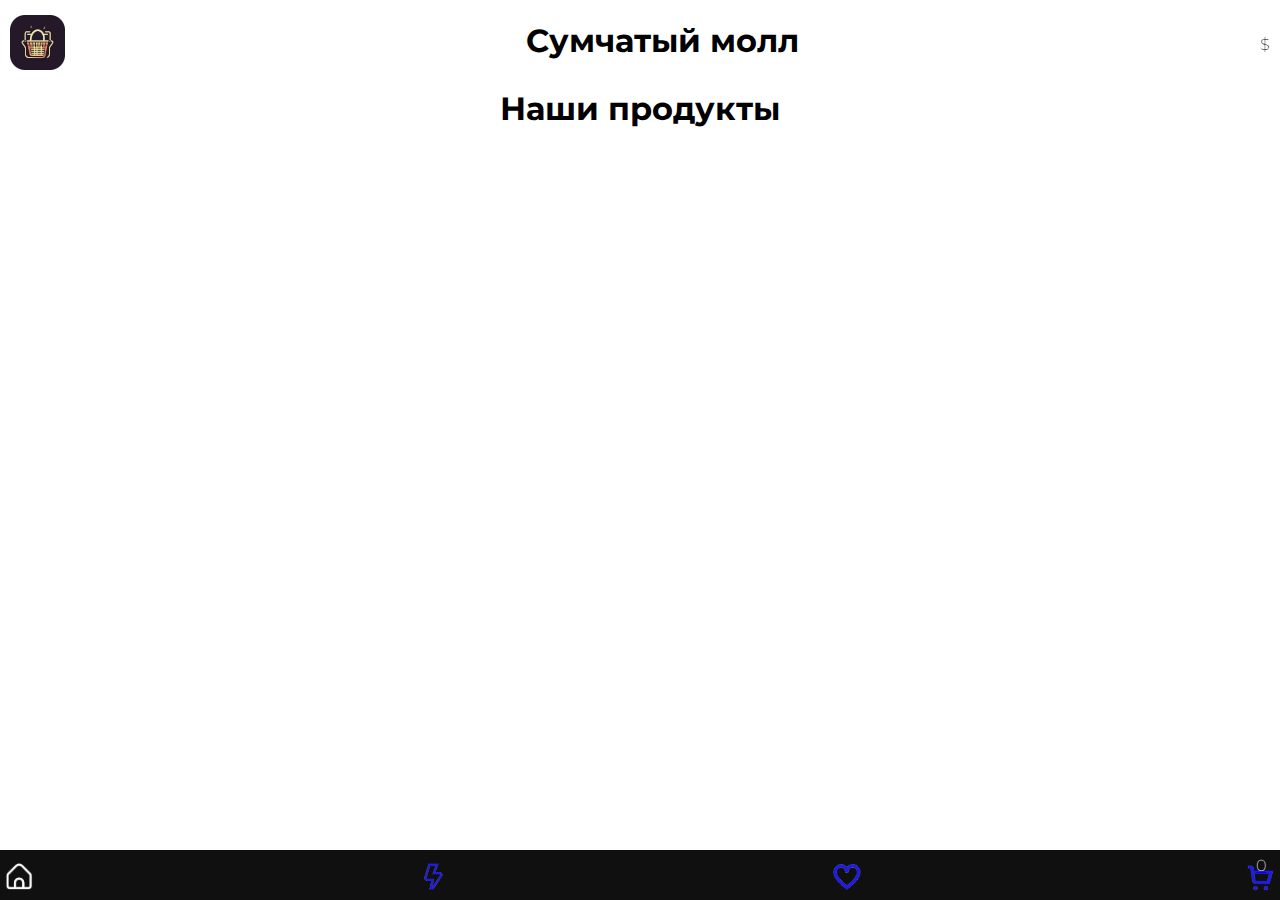
<file: index.html>
<!DOCTYPE html>
<html>
<head>
   <meta charset="UTF-8">
   <meta http-equiv="X-UA-Compatible" content="IE=edge">
   <meta name="viewport" content="width=device-width, initial-scale=1.0, user-scalable=no, maximum-scale=1.0, minimum-scale=1.0">
   <title>Telegram WebApps Shop</title>
   <link rel="stylesheet" href="shop.css">
  
</head>

<body>
    <header class="header">
            <div class="container">
                <div class="logo">
                    <img id ="logo" src="./pictures/cart.png" alt="логотип">
                </div>
                <h1>Сумчатый молл</h1>
                <!-- <nav class="nav-menu">
                    <ul class="menu-list">
                        <li class="menu-item">
                            <a data-link="why">Почему у нас</a>
                        </li>
                        <li class="menu-item">
                            <a data-link="prods">Меню бургеров</a>
                        </li>
                        <li class="menu-item">
                            <a data-link="order">Оформление заказа</a>
                        </li> -->
                    </ul>
                </nav>
                <div class="currency" id="Change" title="Change Currency">$
                </div>
            </div>
        </header>
    <div class="container">

        <!-- f block------------------------------------------------------------- -->
        <div class="f-block" id ="f-block">  
             <div class="prod-item">
                <div class="prod-item-img">
                    <img src="./pictures/7.png" alt="Котлета из говядины криспи, булочка, томат, сыр Чеддер, грудинка, лук красный, салат айсбер,
                    майонез, кетчуп, сырный соус" class="b-images" id="van">
                </div>
                <div class="f-block-text">
                     <div class="prod-item-title">Бургер чеддер & беконoм</div>
                <span>Предложение от наших партнеров!!</span>
            </div>
               
                <div class="prod-item-extra">
                 
                </div>
            </div>
            <div class="prod-item">
                <div class="prod-item-img">
                    <img src="./pictures/8.png" alt="Булочка бриошь с кунжутом, куриная котлета, сыр чеддер, томат, огурец маринованный, лук
                    маринованный, салат Ромен, бекон, соус BBQ" class="b-images" id="van">
                </div>
                <div class="f-block-text">
                    <div class="prod-item-title">BBQ с беконом и курицей</div>
               <span>Предложение от наших партнеров!!</span>
           </div>
                <div class="prod-item-extra">
                  
                    </div>
                </div>
                <div class="prod-item">
                    <div class="prod-item-img">
                        <img src="./pictures/9.png" alt="Две говяжьи котлеты, сыр чеддер, салат романо, маринованные огурцы, свежий томат, бекон, красный
                        лук,соус бургер, горчица" class="b-images" id="van">
                    </div>
                    <div class="f-block-text">
                        <div class="prod-item-title">Дабл биф бургер</div>
                   <span>Предложение от наших партнеров!!</span>
               </div>
                    <div class="prod-item-extra">
                      
                        </div>
                    </div>
            </div>
            <!-- <div class="prod-item">
                <div class="prod-item-img">
                    <img src="./pictures/vangogshops.jpg" alt="Cумка шоппер с рисунком собак в стиле Винсента Ван Гога" class="b-images" id="van">
                </div>
                <div class="prod-item-title">Сумка собаки Ван Гога</div>
                <p>Cумка шоппер с рисунком собак в стиле Винсента Ван Гога.</p>
                
            </div> -->
            </div>
     <!-- products ----------------------------------- -->
     <h1>Наши продукты</h1>
        <div class="prod-items" id="prod">
        
            <div class="prod-item">
                <div class="prod-item-box">
                    <div class="prod-item-img">
                        <img src="./pictures/vangogshops.jpg" alt="Cумка шоппер с рисунком собак в стиле Винсента Ван Гога" class="b-images" id="van">
                    </div>
                    <img class="prod-item-wish" id ="prod-item-wish" src="./pictures/wish.png" alt="логотип">   
                </div>
               
                <div class="prod-item-title">Сумка собаки Ван Гога</div>
                <!--p>Cумка шоппер с рисунком собак в стиле Винсента Ван Гога.</!--p-->
                <div class="prod-item-extra">
                    <div class="prod-item-info">
                        <div class="prod-item-price">8 $</div>
                        <!--div class="prod-item-weight">360 гр</div-->
                    </div>
                    <div class="prod-item-action">
                        <button class="button pro-button" data="id1-8$">
                            <span>-</span>
                            <span> <img id ="logo"src="./pictures/shopping-card.png" alt="логотип"></span>
                            <span>+</span>
                            <!--span>
                                <svg width="24" height="25" viewBox="0 0 24 25" fill="none"
                                    xmlns="http://www.w3.org/2000/svg">
                                    <path
                                        d="M17 18.5C17.5304 18.5 18.0391 18.7107 18.4142 19.0858C18.7893 19.4609 19 19.9696 19 20.5C19 21.0304 18.7893 21.5391 18.4142 21.9142C18.0391 22.2893 17.5304 22.5 17 22.5C16.4696 22.5 15.9609 22.2893 15.5858 21.9142C15.2107 21.5391 15 21.0304 15 20.5C15 19.39 15.89 18.5 17 18.5ZM1 2.5H4.27L5.21 4.5H20C20.2652 4.5 20.5196 4.60536 20.7071 4.79289C20.8946 4.98043 21 5.23478 21 5.5C21 5.67 20.95 5.84 20.88 6L17.3 12.47C16.96 13.08 16.3 13.5 15.55 13.5H8.1L7.2 15.13L7.17 15.25C7.17 15.3163 7.19634 15.3799 7.24322 15.4268C7.29011 15.4737 7.3537 15.5 7.42 15.5H19V17.5H7C6.46957 17.5 5.96086 17.2893 5.58579 16.9142C5.21071 16.5391 5 16.0304 5 15.5C5 15.15 5.09 14.82 5.24 14.54L6.6 12.09L3 4.5H1V2.5ZM7 18.5C7.53043 18.5 8.03914 18.7107 8.41421 19.0858C8.78929 19.4609 9 19.9696 9 20.5C9 21.0304 8.78929 21.5391 8.41421 21.9142C8.03914 22.2893 7.53043 22.5 7 22.5C6.46957 22.5 5.96086 22.2893 5.58579 21.9142C5.21071 21.5391 5 21.0304 5 20.5C5 19.39 5.89 18.5 7 18.5ZM16 11.5L18.78 6.5H6.14L8.5 11.5H16Z"
                                        fill="#191411" />
                                </svg></span-->
                        </button>
                    </div>
                </div>
            </div>
            <div class="prod-item">
                <div class="prod-item-box">
                    <div class="prod-item-img">
                        <img src="./pictures/pikassodogs2.jpg" alt="Cумка шоппер с рисунком трех собак в стиле Пабло Пикассо" class="b-images">
                    </div>
                    <img class="prod-item-wish" id ="prod-item-wish" src="./pictures/wish.png" alt="логотип">   
                </div>
               
                <div class="prod-item-title">Cумка cобаки Пикассо</div>
                <!--p>Cумка шоппер с рисунком трех собак в стиле Пабло Пикассо</!--p-->
                <div class="prod-item-extra">
                    <div class="prod-item-info">
                        <div class="prod-item-price">8 $</div>
                        <!--div class="prod-item-weight">360 гр</div-->
                    </div>
                    <div class="prod-item-action">
                        <button class="button pro-button" data="id2-8$">
                            <span>-</span>
                            <span> <img id ="logo"src="./pictures/shopping-card.png" alt="логотип"></span>
                            <span>+</span>
                            <!--span>
                                <svg width="24" height="25" viewBox="0 0 24 25" fill="none"
                                    xmlns="http://www.w3.org/2000/svg">
                                    <path
                                        d="M17 18.5C17.5304 18.5 18.0391 18.7107 18.4142 19.0858C18.7893 19.4609 19 19.9696 19 20.5C19 21.0304 18.7893 21.5391 18.4142 21.9142C18.0391 22.2893 17.5304 22.5 17 22.5C16.4696 22.5 15.9609 22.2893 15.5858 21.9142C15.2107 21.5391 15 21.0304 15 20.5C15 19.39 15.89 18.5 17 18.5ZM1 2.5H4.27L5.21 4.5H20C20.2652 4.5 20.5196 4.60536 20.7071 4.79289C20.8946 4.98043 21 5.23478 21 5.5C21 5.67 20.95 5.84 20.88 6L17.3 12.47C16.96 13.08 16.3 13.5 15.55 13.5H8.1L7.2 15.13L7.17 15.25C7.17 15.3163 7.19634 15.3799 7.24322 15.4268C7.29011 15.4737 7.3537 15.5 7.42 15.5H19V17.5H7C6.46957 17.5 5.96086 17.2893 5.58579 16.9142C5.21071 16.5391 5 16.0304 5 15.5C5 15.15 5.09 14.82 5.24 14.54L6.6 12.09L3 4.5H1V2.5ZM7 18.5C7.53043 18.5 8.03914 18.7107 8.41421 19.0858C8.78929 19.4609 9 19.9696 9 20.5C9 21.0304 8.78929 21.5391 8.41421 21.9142C8.03914 22.2893 7.53043 22.5 7 22.5C6.46957 22.5 5.96086 22.2893 5.58579 21.9142C5.21071 21.5391 5 21.0304 5 20.5C5 19.39 5.89 18.5 7 18.5ZM16 11.5L18.78 6.5H6.14L8.5 11.5H16Z"
                                        fill="#191411" />
                                </svg></span-->
                        </button>
                    </div>
                </div>
            </div>
            <div class="prod-item">
                <div class="prod-item-box">
                    <div class="prod-item-img">
                        <img src="./pictures/dalidogshops.jpg" alt="Cумка шоппер с тремя собаками в стиле Сальвадора Дали" class="b-images">
                    </div>
                    <img class="prod-item-wish" id ="prod-item-wish" src="./pictures/wish.png" alt="логотип">   
                </div>
              
                <div class="prod-item-title">Три собаки от Дали</div>
                <!--p>Cумка шоппер с тремя собаками в стиле Сальвадора Дали</!--p-->
                <div class="prod-item-extra">
                    <div class="prod-item-info">
                        <div class="prod-item-price">8 $</div>
                        <!--div class="prod-item-weight">360 гр</div-->
                    </div>
                    <div class="prod-item-action">
                        <button class="button pro-button" data="id3-8$">
                            <span>-</span>
                            <span> <img id ="logo"src="./pictures/shopping-card.png" alt="логотип"></span>
                            <span>+</span>
                            <!--span>
                                <svg width="24" height="25" viewBox="0 0 24 25" fill="none"
                                    xmlns="http://www.w3.org/2000/svg">
                                    <path
                                        d="M17 18.5C17.5304 18.5 18.0391 18.7107 18.4142 19.0858C18.7893 19.4609 19 19.9696 19 20.5C19 21.0304 18.7893 21.5391 18.4142 21.9142C18.0391 22.2893 17.5304 22.5 17 22.5C16.4696 22.5 15.9609 22.2893 15.5858 21.9142C15.2107 21.5391 15 21.0304 15 20.5C15 19.39 15.89 18.5 17 18.5ZM1 2.5H4.27L5.21 4.5H20C20.2652 4.5 20.5196 4.60536 20.7071 4.79289C20.8946 4.98043 21 5.23478 21 5.5C21 5.67 20.95 5.84 20.88 6L17.3 12.47C16.96 13.08 16.3 13.5 15.55 13.5H8.1L7.2 15.13L7.17 15.25C7.17 15.3163 7.19634 15.3799 7.24322 15.4268C7.29011 15.4737 7.3537 15.5 7.42 15.5H19V17.5H7C6.46957 17.5 5.96086 17.2893 5.58579 16.9142C5.21071 16.5391 5 16.0304 5 15.5C5 15.15 5.09 14.82 5.24 14.54L6.6 12.09L3 4.5H1V2.5ZM7 18.5C7.53043 18.5 8.03914 18.7107 8.41421 19.0858C8.78929 19.4609 9 19.9696 9 20.5C9 21.0304 8.78929 21.5391 8.41421 21.9142C8.03914 22.2893 7.53043 22.5 7 22.5C6.46957 22.5 5.96086 22.2893 5.58579 21.9142C5.21071 21.5391 5 21.0304 5 20.5C5 19.39 5.89 18.5 7 18.5ZM16 11.5L18.78 6.5H6.14L8.5 11.5H16Z"
                                        fill="#191411" />
                                </svg></span-->
                        </button>
                    </div>
                </div>
            </div>
            <div class="prod-item">
                <div class="prod-item-box">
                    <div class="prod-item-img">
                        <img src="./pictures/pikassodogs.jpg" alt="Сумка шоппер с тремя собаками в стиле Пикассо." class="b-images">
                    </div>
                    <img class="prod-item-wish" id ="prod-item-wish" src="./pictures/wish.png" alt="логотип">   
                </div>
             
                <div class="prod-item-title">Три собаки от Пикассо</div>
                <!--p>Для вас сумка шоппер с тремя собаками в стиле Пикассо.</!--p-->
                <div class="prod-item-extra">
                    <div class="prod-item-info">
                        <div class="prod-item-price">8 $</div>
                        <!--div class="prod-item-weight">360 гр</div-->
                    </div>
                    <div class="prod-item-action">
                        <button class="button pro-button" data="id4-8$">
                            <span>-</span>
                            <span> <img id ="logo"src="./pictures/shopping-card.png" alt="логотип"></span>
                            <span>+</span>
                            <!--span>
                                <svg width="24" height="25" viewBox="0 0 24 25" fill="none"
                                    xmlns="http://www.w3.org/2000/svg">
                                    <path
                                        d="M17 18.5C17.5304 18.5 18.0391 18.7107 18.4142 19.0858C18.7893 19.4609 19 19.9696 19 20.5C19 21.0304 18.7893 21.5391 18.4142 21.9142C18.0391 22.2893 17.5304 22.5 17 22.5C16.4696 22.5 15.9609 22.2893 15.5858 21.9142C15.2107 21.5391 15 21.0304 15 20.5C15 19.39 15.89 18.5 17 18.5ZM1 2.5H4.27L5.21 4.5H20C20.2652 4.5 20.5196 4.60536 20.7071 4.79289C20.8946 4.98043 21 5.23478 21 5.5C21 5.67 20.95 5.84 20.88 6L17.3 12.47C16.96 13.08 16.3 13.5 15.55 13.5H8.1L7.2 15.13L7.17 15.25C7.17 15.3163 7.19634 15.3799 7.24322 15.4268C7.29011 15.4737 7.3537 15.5 7.42 15.5H19V17.5H7C6.46957 17.5 5.96086 17.2893 5.58579 16.9142C5.21071 16.5391 5 16.0304 5 15.5C5 15.15 5.09 14.82 5.24 14.54L6.6 12.09L3 4.5H1V2.5ZM7 18.5C7.53043 18.5 8.03914 18.7107 8.41421 19.0858C8.78929 19.4609 9 19.9696 9 20.5C9 21.0304 8.78929 21.5391 8.41421 21.9142C8.03914 22.2893 7.53043 22.5 7 22.5C6.46957 22.5 5.96086 22.2893 5.58579 21.9142C5.21071 21.5391 5 21.0304 5 20.5C5 19.39 5.89 18.5 7 18.5ZM16 11.5L18.78 6.5H6.14L8.5 11.5H16Z"
                                        fill="#191411" />
                                </svg></!--span--->
                        </button>
                    </div>
                </div>
            </div> 
         <!--div></!--div-->
            <div class="prod-item">
                <div class="prod-item-box">
                    <div class="prod-item-img">
                        <img src="./pictures/juangriscatsshop.jpg" alt="Сумка шоппер с тремя котами от Гриса" class="b-images">
                    </div>
                    <img class="prod-item-wish" id ="prod-item-wish" src="./pictures/wish.png" alt="логотип">   
                </div>
                
                <div class="prod-item-title">Коты от Хуана Гриса</div>
                <!--p>Для вас сумка шоппер с тремя собаками в стиле Пикассо.</!--p-->
                <div class="prod-item-extra">
                    <div class="prod-item-info">
                        <div class="prod-item-price">1 $</div>
                        <!--div class="prod-item-weight">360 гр</div-->
                    </div>
                    <div class="prod-item-action">
                        <button class="button pro-button" data="id5-1$">
                            <span>-</span>
                            <span> <img id ="logo"src="./pictures/shopping-card.png" alt="логотип"></span>
                            <span>+</span>
                            <!--span>
                                <svg width="24" height="25" viewBox="0 0 24 25" fill="none"
                                    xmlns="http://www.w3.org/2000/svg">
                                    <path
                                        d="M17 18.5C17.5304 18.5 18.0391 18.7107 18.4142 19.0858C18.7893 19.4609 19 19.9696 19 20.5C19 21.0304 18.7893 21.5391 18.4142 21.9142C18.0391 22.2893 17.5304 22.5 17 22.5C16.4696 22.5 15.9609 22.2893 15.5858 21.9142C15.2107 21.5391 15 21.0304 15 20.5C15 19.39 15.89 18.5 17 18.5ZM1 2.5H4.27L5.21 4.5H20C20.2652 4.5 20.5196 4.60536 20.7071 4.79289C20.8946 4.98043 21 5.23478 21 5.5C21 5.67 20.95 5.84 20.88 6L17.3 12.47C16.96 13.08 16.3 13.5 15.55 13.5H8.1L7.2 15.13L7.17 15.25C7.17 15.3163 7.19634 15.3799 7.24322 15.4268C7.29011 15.4737 7.3537 15.5 7.42 15.5H19V17.5H7C6.46957 17.5 5.96086 17.2893 5.58579 16.9142C5.21071 16.5391 5 16.0304 5 15.5C5 15.15 5.09 14.82 5.24 14.54L6.6 12.09L3 4.5H1V2.5ZM7 18.5C7.53043 18.5 8.03914 18.7107 8.41421 19.0858C8.78929 19.4609 9 19.9696 9 20.5C9 21.0304 8.78929 21.5391 8.41421 21.9142C8.03914 22.2893 7.53043 22.5 7 22.5C6.46957 22.5 5.96086 22.2893 5.58579 21.9142C5.21071 21.5391 5 21.0304 5 20.5C5 19.39 5.89 18.5 7 18.5ZM16 11.5L18.78 6.5H6.14L8.5 11.5H16Z"
                                        fill="#191411" />
                                </svg></!--span--->
                        </button>
                    </div>
                </div>
            </div> <div class="prod-item">
                <div class="prod-item-box">
                    <div class="prod-item-img">
                        <img src="./pictures/shagalcats.jpg" alt="Сумка шоппер с котами в стиле Марка Шагала" class="b-images">
                    </div>
                    <img class="prod-item-wish" id ="prod-item-wish" src="./pictures/wish.png" alt="логотип">   
                </div>
            
                <div class="prod-item-title">Коты в стиле Марка Шагала </div>
                <!--p>Для вас сумка шоппер с тремя собаками в стиле Пикассо.</!--p-->
                <div class="prod-item-extra">
                    <div class="prod-item-info">
                        <div class="prod-item-price">3 $</div>
                        <!--div class="prod-item-weight">360 гр</div-->
                    </div>
                    <div class="prod-item-action">
                        <button class="button pro-button" data="id6-3$">
                            <span>-</span>
                            <span> <img id ="logo"src="./pictures/shopping-card.png" alt="логотип"></span>
                            <span>+</span>
                            <!--span>
                                <svg width="24" height="25" viewBox="0 0 24 25" fill="none"
                                    xmlns="http://www.w3.org/2000/svg">
                                    <path
                                        d="M17 18.5C17.5304 18.5 18.0391 18.7107 18.4142 19.0858C18.7893 19.4609 19 19.9696 19 20.5C19 21.0304 18.7893 21.5391 18.4142 21.9142C18.0391 22.2893 17.5304 22.5 17 22.5C16.4696 22.5 15.9609 22.2893 15.5858 21.9142C15.2107 21.5391 15 21.0304 15 20.5C15 19.39 15.89 18.5 17 18.5ZM1 2.5H4.27L5.21 4.5H20C20.2652 4.5 20.5196 4.60536 20.7071 4.79289C20.8946 4.98043 21 5.23478 21 5.5C21 5.67 20.95 5.84 20.88 6L17.3 12.47C16.96 13.08 16.3 13.5 15.55 13.5H8.1L7.2 15.13L7.17 15.25C7.17 15.3163 7.19634 15.3799 7.24322 15.4268C7.29011 15.4737 7.3537 15.5 7.42 15.5H19V17.5H7C6.46957 17.5 5.96086 17.2893 5.58579 16.9142C5.21071 16.5391 5 16.0304 5 15.5C5 15.15 5.09 14.82 5.24 14.54L6.6 12.09L3 4.5H1V2.5ZM7 18.5C7.53043 18.5 8.03914 18.7107 8.41421 19.0858C8.78929 19.4609 9 19.9696 9 20.5C9 21.0304 8.78929 21.5391 8.41421 21.9142C8.03914 22.2893 7.53043 22.5 7 22.5C6.46957 22.5 5.96086 22.2893 5.58579 21.9142C5.21071 21.5391 5 21.0304 5 20.5C5 19.39 5.89 18.5 7 18.5ZM16 11.5L18.78 6.5H6.14L8.5 11.5H16Z"
                                        fill="#191411" />
                                </svg></!--span--->
                        </button>
                    </div>
                </div>
            </div>
            <div class="prod-item">
                <div class="prod-item-box">
                    <div class="prod-item-img">
                        <img src="./pictures/dalibirds.jpg" alt="Cумка шоппер Попугаи в стиле Сальвадора Дали" class="b-images" id="van">
                    </div>
                    <img class="prod-item-wish" id ="prod-item-wish" src="./pictures/wish.png" alt="логотип">   
                </div>
               
                <div class="prod-item-title">Сумка попугайчики Дали</div>
                <!--p>Cумка шоппер с рисунком собак в стиле Винсента Ван Гога.</!--p-->
                <div class="prod-item-extra">
                    <div class="prod-item-info">
                        <div class="prod-item-price">8 $</div>
                        <!--div class="prod-item-weight">360 гр</div-->
                    </div>
                    <div class="prod-item-action">
                        <button class="button pro-button" data="id1-8$">
                            <span>-</span>
                            <span> <img id ="logo"src="./pictures/shopping-card.png" alt="логотип"></span>
                            <span>+</span>
                            <!--span>
                                <svg width="24" height="25" viewBox="0 0 24 25" fill="none"
                                    xmlns="http://www.w3.org/2000/svg">
                                    <path
                                        d="M17 18.5C17.5304 18.5 18.0391 18.7107 18.4142 19.0858C18.7893 19.4609 19 19.9696 19 20.5C19 21.0304 18.7893 21.5391 18.4142 21.9142C18.0391 22.2893 17.5304 22.5 17 22.5C16.4696 22.5 15.9609 22.2893 15.5858 21.9142C15.2107 21.5391 15 21.0304 15 20.5C15 19.39 15.89 18.5 17 18.5ZM1 2.5H4.27L5.21 4.5H20C20.2652 4.5 20.5196 4.60536 20.7071 4.79289C20.8946 4.98043 21 5.23478 21 5.5C21 5.67 20.95 5.84 20.88 6L17.3 12.47C16.96 13.08 16.3 13.5 15.55 13.5H8.1L7.2 15.13L7.17 15.25C7.17 15.3163 7.19634 15.3799 7.24322 15.4268C7.29011 15.4737 7.3537 15.5 7.42 15.5H19V17.5H7C6.46957 17.5 5.96086 17.2893 5.58579 16.9142C5.21071 16.5391 5 16.0304 5 15.5C5 15.15 5.09 14.82 5.24 14.54L6.6 12.09L3 4.5H1V2.5ZM7 18.5C7.53043 18.5 8.03914 18.7107 8.41421 19.0858C8.78929 19.4609 9 19.9696 9 20.5C9 21.0304 8.78929 21.5391 8.41421 21.9142C8.03914 22.2893 7.53043 22.5 7 22.5C6.46957 22.5 5.96086 22.2893 5.58579 21.9142C5.21071 21.5391 5 21.0304 5 20.5C5 19.39 5.89 18.5 7 18.5ZM16 11.5L18.78 6.5H6.14L8.5 11.5H16Z"
                                        fill="#191411" />
                                </svg></span-->
                        </button>
                    </div>
                </div>
            </div>
            <div class="prod-item">
                <div class="prod-item-box">
                    <div class="prod-item-img">
                        <img src="./pictures/lozhkinapigs.jpg" alt="Cумка шоппер с рисунком хрюнов в стиле Васи Ложкина" class="b-images" id="van">
                    </div>
                    <img class="prod-item-wish" id ="prod-item-wish" src="./pictures/wish.png" alt="логотип">   
                </div>
                
                <div class="prod-item-title">Сумка шоппер в стиле Васи Ложкина</div>
                <!--p>Cумка шоппер с рисунком собак в стиле Винсента Ван Гога.</!--p-->
                <div class="prod-item-extra">
                    <div class="prod-item-info">
                        <div class="prod-item-price">8 $</div>
                        <!--div class="prod-item-weight">360 гр</div-->
                    </div>
                    <div class="prod-item-action">
                        <button class="button pro-button" data="id1-8$">
                            <span>-</span>
                            <span> <img id ="logo"src="./pictures/shopping-card.png" alt="логотип"></span>
                            <span>+</span>
                            <!--span>
                                <svg width="24" height="25" viewBox="0 0 24 25" fill="none"
                                    xmlns="http://www.w3.org/2000/svg">
                                    <path
                                        d="M17 18.5C17.5304 18.5 18.0391 18.7107 18.4142 19.0858C18.7893 19.4609 19 19.9696 19 20.5C19 21.0304 18.7893 21.5391 18.4142 21.9142C18.0391 22.2893 17.5304 22.5 17 22.5C16.4696 22.5 15.9609 22.2893 15.5858 21.9142C15.2107 21.5391 15 21.0304 15 20.5C15 19.39 15.89 18.5 17 18.5ZM1 2.5H4.27L5.21 4.5H20C20.2652 4.5 20.5196 4.60536 20.7071 4.79289C20.8946 4.98043 21 5.23478 21 5.5C21 5.67 20.95 5.84 20.88 6L17.3 12.47C16.96 13.08 16.3 13.5 15.55 13.5H8.1L7.2 15.13L7.17 15.25C7.17 15.3163 7.19634 15.3799 7.24322 15.4268C7.29011 15.4737 7.3537 15.5 7.42 15.5H19V17.5H7C6.46957 17.5 5.96086 17.2893 5.58579 16.9142C5.21071 16.5391 5 16.0304 5 15.5C5 15.15 5.09 14.82 5.24 14.54L6.6 12.09L3 4.5H1V2.5ZM7 18.5C7.53043 18.5 8.03914 18.7107 8.41421 19.0858C8.78929 19.4609 9 19.9696 9 20.5C9 21.0304 8.78929 21.5391 8.41421 21.9142C8.03914 22.2893 7.53043 22.5 7 22.5C6.46957 22.5 5.96086 22.2893 5.58579 21.9142C5.21071 21.5391 5 21.0304 5 20.5C5 19.39 5.89 18.5 7 18.5ZM16 11.5L18.78 6.5H6.14L8.5 11.5H16Z"
                                        fill="#191411" />
                                </svg></span-->
                        </button>
                    </div>
                </div>
            </div>
            <div class="prod-item">
                <div class="prod-item-box">
                    <div class="prod-item-img">
                        <img src="./pictures/picassobirds.jpg" alt="Cумка шоппер с рисунком попугаев в стиле Пабло Пикассо" class="b-images" id="van">
                    </div>
                    <img class="prod-item-wish" id ="prod-item-wish" src="./pictures/wish.png" alt="логотип">   
                </div>
               
                <div class="prod-item-title">Сумка попугаи Пикассова</div>
                <!--p>Cумка шоппер с рисунком собак в стиле Винсента Ван Гога.</!--p-->
                <div class="prod-item-extra">
                    <div class="prod-item-info">
                        <div class="prod-item-price">8 $</div>
                        <!--div class="prod-item-weight">360 гр</div-->
                    </div>
                    <div class="prod-item-action">
                        <button class="button pro-button" data="id1-8$">
                            <span>-</span>
                            <span> <img id ="logo"src="./pictures/shopping-card.png" alt="логотип"></span>
                            <span>+</span>
                            <!--span>
                                <svg width="24" height="25" viewBox="0 0 24 25" fill="none"
                                    xmlns="http://www.w3.org/2000/svg">
                                    <path
                                        d="M17 18.5C17.5304 18.5 18.0391 18.7107 18.4142 19.0858C18.7893 19.4609 19 19.9696 19 20.5C19 21.0304 18.7893 21.5391 18.4142 21.9142C18.0391 22.2893 17.5304 22.5 17 22.5C16.4696 22.5 15.9609 22.2893 15.5858 21.9142C15.2107 21.5391 15 21.0304 15 20.5C15 19.39 15.89 18.5 17 18.5ZM1 2.5H4.27L5.21 4.5H20C20.2652 4.5 20.5196 4.60536 20.7071 4.79289C20.8946 4.98043 21 5.23478 21 5.5C21 5.67 20.95 5.84 20.88 6L17.3 12.47C16.96 13.08 16.3 13.5 15.55 13.5H8.1L7.2 15.13L7.17 15.25C7.17 15.3163 7.19634 15.3799 7.24322 15.4268C7.29011 15.4737 7.3537 15.5 7.42 15.5H19V17.5H7C6.46957 17.5 5.96086 17.2893 5.58579 16.9142C5.21071 16.5391 5 16.0304 5 15.5C5 15.15 5.09 14.82 5.24 14.54L6.6 12.09L3 4.5H1V2.5ZM7 18.5C7.53043 18.5 8.03914 18.7107 8.41421 19.0858C8.78929 19.4609 9 19.9696 9 20.5C9 21.0304 8.78929 21.5391 8.41421 21.9142C8.03914 22.2893 7.53043 22.5 7 22.5C6.46957 22.5 5.96086 22.2893 5.58579 21.9142C5.21071 21.5391 5 21.0304 5 20.5C5 19.39 5.89 18.5 7 18.5ZM16 11.5L18.78 6.5H6.14L8.5 11.5H16Z"
                                        fill="#191411" />
                                </svg></span-->
                        </button>
                    </div>
                </div>
            </div>
            <div class="prod-item">
                <div class="prod-item-box">
                    <div class="prod-item-img">
                        <img src="./pictures/vasilisadogs.jpg" alt="Cумка шоппер с рисунком собак в стиле Василисы Ложкиной" class="b-images" id="van">
                    </div>
                    <img class="prod-item-wish" id ="prod-item-wish" src="./pictures/wish.png" alt="логотип">   
                </div>
                
                <div class="prod-item-title">Сумка собаки Василисы Л.</div>
                <!--p>Cумка шоппер с рисунком собак в стиле Винсента Ван Гога.</!--p-->
                <div class="prod-item-extra">
                    <div class="prod-item-info">
                        <div class="prod-item-price">8 $</div>
                        <!--div class="prod-item-weight">360 гр</div-->
                    </div>
                    <div class="prod-item-action">
                        <button class="button pro-button" data="id1-8$">
                            <span>-</span>
                            <span> <img id ="logo"src="./pictures/shopping-card.png" alt="логотип"></span>
                            <span>+</span>
                            <!--span>
                                <svg width="24" height="25" viewBox="0 0 24 25" fill="none"
                                    xmlns="http://www.w3.org/2000/svg">
                                    <path
                                        d="M17 18.5C17.5304 18.5 18.0391 18.7107 18.4142 19.0858C18.7893 19.4609 19 19.9696 19 20.5C19 21.0304 18.7893 21.5391 18.4142 21.9142C18.0391 22.2893 17.5304 22.5 17 22.5C16.4696 22.5 15.9609 22.2893 15.5858 21.9142C15.2107 21.5391 15 21.0304 15 20.5C15 19.39 15.89 18.5 17 18.5ZM1 2.5H4.27L5.21 4.5H20C20.2652 4.5 20.5196 4.60536 20.7071 4.79289C20.8946 4.98043 21 5.23478 21 5.5C21 5.67 20.95 5.84 20.88 6L17.3 12.47C16.96 13.08 16.3 13.5 15.55 13.5H8.1L7.2 15.13L7.17 15.25C7.17 15.3163 7.19634 15.3799 7.24322 15.4268C7.29011 15.4737 7.3537 15.5 7.42 15.5H19V17.5H7C6.46957 17.5 5.96086 17.2893 5.58579 16.9142C5.21071 16.5391 5 16.0304 5 15.5C5 15.15 5.09 14.82 5.24 14.54L6.6 12.09L3 4.5H1V2.5ZM7 18.5C7.53043 18.5 8.03914 18.7107 8.41421 19.0858C8.78929 19.4609 9 19.9696 9 20.5C9 21.0304 8.78929 21.5391 8.41421 21.9142C8.03914 22.2893 7.53043 22.5 7 22.5C6.46957 22.5 5.96086 22.2893 5.58579 21.9142C5.21071 21.5391 5 21.0304 5 20.5C5 19.39 5.89 18.5 7 18.5ZM16 11.5L18.78 6.5H6.14L8.5 11.5H16Z"
                                        fill="#191411" />
                                </svg></span-->
                        </button>
                    </div>
                </div>
            </div>
            <div class="prod-item">
                <div class="prod-item-box">
                    <div class="prod-item-img">
                        <img src="./pictures/vasyalozhkin.jpg" alt="Cумка шоппер с рисунком котов в стиле Васи Ложкина" class="b-images" id="van">
                    </div>
                    <img class="prod-item-wish" id ="prod-item-wish" src="./pictures/wish.png" alt="логотип">   
                </div>
                
                <div class="prod-item-title">Сумка три кота Васи</div>
                <!--p>Cумка шоппер с рисунком собак в стиле Винсента Ван Гога.</!--p-->
                <div class="prod-item-extra">
                    <div class="prod-item-info">
                        <div class="prod-item-price">8 $</div>
                        <!--div class="prod-item-weight">360 гр</div-->
                    </div>
                    <div class="prod-item-action">
                        <button class="button pro-button" data="id1-8$">
                            <span>-</span>
                            <span> <img id ="logo"src="./pictures/shopping-card.png" alt="логотип"></span>
                            <span>+</span>
                            <!--span>
                                <svg width="24" height="25" viewBox="0 0 24 25" fill="none"
                                    xmlns="http://www.w3.org/2000/svg">
                                    <path
                                        d="M17 18.5C17.5304 18.5 18.0391 18.7107 18.4142 19.0858C18.7893 19.4609 19 19.9696 19 20.5C19 21.0304 18.7893 21.5391 18.4142 21.9142C18.0391 22.2893 17.5304 22.5 17 22.5C16.4696 22.5 15.9609 22.2893 15.5858 21.9142C15.2107 21.5391 15 21.0304 15 20.5C15 19.39 15.89 18.5 17 18.5ZM1 2.5H4.27L5.21 4.5H20C20.2652 4.5 20.5196 4.60536 20.7071 4.79289C20.8946 4.98043 21 5.23478 21 5.5C21 5.67 20.95 5.84 20.88 6L17.3 12.47C16.96 13.08 16.3 13.5 15.55 13.5H8.1L7.2 15.13L7.17 15.25C7.17 15.3163 7.19634 15.3799 7.24322 15.4268C7.29011 15.4737 7.3537 15.5 7.42 15.5H19V17.5H7C6.46957 17.5 5.96086 17.2893 5.58579 16.9142C5.21071 16.5391 5 16.0304 5 15.5C5 15.15 5.09 14.82 5.24 14.54L6.6 12.09L3 4.5H1V2.5ZM7 18.5C7.53043 18.5 8.03914 18.7107 8.41421 19.0858C8.78929 19.4609 9 19.9696 9 20.5C9 21.0304 8.78929 21.5391 8.41421 21.9142C8.03914 22.2893 7.53043 22.5 7 22.5C6.46957 22.5 5.96086 22.2893 5.58579 21.9142C5.21071 21.5391 5 21.0304 5 20.5C5 19.39 5.89 18.5 7 18.5ZM16 11.5L18.78 6.5H6.14L8.5 11.5H16Z"
                                        fill="#191411" />
                                </svg></span-->
                        </button>
                    </div>
                </div>
            </div>
            <div class="prod-item">
                <div class="prod-item-box">
                    <div class="prod-item-img">
                        <img src="./pictures/degacatsshop.jpg" alt="Cумка шоппер с рисунком котов в стиле Эдгара Дега" class="b-images" id="van">
                    </div>
                    <img class="prod-item-wish" id ="prod-item-wish" src="./pictures/wish.png" alt="логотип">   
                </div>
               
                <div class="prod-item-title">Сумка котики от Эдгара Дега</div>
                <!--p>Cумка шоппер с рисунком собак в стиле Винсента Ван Гога.</!--p-->
                <div class="prod-item-extra">
                    <div class="prod-item-info">
                        <div class="prod-item-price">8 $</div>
                        <!--div class="prod-item-weight">360 гр</div-->
                    </div>
                    <div class="prod-item-action">
                        <button class="button pro-button" data="id1-8$">
                            <span>-</span>
                            <span> <img id ="logo"src="./pictures/shopping-card.png" alt="логотип"></span>
                            <span>+</span>
                            <!--span>
                                <svg width="24" height="25" viewBox="0 0 24 25" fill="none"
                                    xmlns="http://www.w3.org/2000/svg">
                                    <path
                                        d="M17 18.5C17.5304 18.5 18.0391 18.7107 18.4142 19.0858C18.7893 19.4609 19 19.9696 19 20.5C19 21.0304 18.7893 21.5391 18.4142 21.9142C18.0391 22.2893 17.5304 22.5 17 22.5C16.4696 22.5 15.9609 22.2893 15.5858 21.9142C15.2107 21.5391 15 21.0304 15 20.5C15 19.39 15.89 18.5 17 18.5ZM1 2.5H4.27L5.21 4.5H20C20.2652 4.5 20.5196 4.60536 20.7071 4.79289C20.8946 4.98043 21 5.23478 21 5.5C21 5.67 20.95 5.84 20.88 6L17.3 12.47C16.96 13.08 16.3 13.5 15.55 13.5H8.1L7.2 15.13L7.17 15.25C7.17 15.3163 7.19634 15.3799 7.24322 15.4268C7.29011 15.4737 7.3537 15.5 7.42 15.5H19V17.5H7C6.46957 17.5 5.96086 17.2893 5.58579 16.9142C5.21071 16.5391 5 16.0304 5 15.5C5 15.15 5.09 14.82 5.24 14.54L6.6 12.09L3 4.5H1V2.5ZM7 18.5C7.53043 18.5 8.03914 18.7107 8.41421 19.0858C8.78929 19.4609 9 19.9696 9 20.5C9 21.0304 8.78929 21.5391 8.41421 21.9142C8.03914 22.2893 7.53043 22.5 7 22.5C6.46957 22.5 5.96086 22.2893 5.58579 21.9142C5.21071 21.5391 5 21.0304 5 20.5C5 19.39 5.89 18.5 7 18.5ZM16 11.5L18.78 6.5H6.14L8.5 11.5H16Z"
                                        fill="#191411" />
                                </svg></span-->
                        </button>
                    </div>
                </div>
            </div>
            
           </div> 
               
<!-------------------------------------------------------------------------------------------------------------          --->
        
        <div class="zakaz-btn" id ="zakaz-btn">
            <div class="prod-item-zakaz">
                <button class="button pro-button" id="zakaz">
                    <span>Заказать</span>
                    <span>
                        <svg width="24" height="25" viewBox="0 0 24 25" fill="none"
                            xmlns="http://www.w3.org/2000/svg">
                            <path
                                d="M17 18.5C17.5304 18.5 18.0391 18.7107 18.4142 19.0858C18.7893 19.4609 19 19.9696 19 20.5C19 21.0304 18.7893 21.5391 18.4142 21.9142C18.0391 22.2893 17.5304 22.5 17 22.5C16.4696 22.5 15.9609 22.2893 15.5858 21.9142C15.2107 21.5391 15 21.0304 15 20.5C15 19.39 15.89 18.5 17 18.5ZM1 2.5H4.27L5.21 4.5H20C20.2652 4.5 20.5196 4.60536 20.7071 4.79289C20.8946 4.98043 21 5.23478 21 5.5C21 5.67 20.95 5.84 20.88 6L17.3 12.47C16.96 13.08 16.3 13.5 15.55 13.5H8.1L7.2 15.13L7.17 15.25C7.17 15.3163 7.19634 15.3799 7.24322 15.4268C7.29011 15.4737 7.3537 15.5 7.42 15.5H19V17.5H7C6.46957 17.5 5.96086 17.2893 5.58579 16.9142C5.21071 16.5391 5 16.0304 5 15.5C5 15.15 5.09 14.82 5.24 14.54L6.6 12.09L3 4.5H1V2.5ZM7 18.5C7.53043 18.5 8.03914 18.7107 8.41421 19.0858C8.78929 19.4609 9 19.9696 9 20.5C9 21.0304 8.78929 21.5391 8.41421 21.9142C8.03914 22.2893 7.53043 22.5 7 22.5C6.46957 22.5 5.96086 22.2893 5.58579 21.9142C5.21071 21.5391 5 21.0304 5 20.5C5 19.39 5.89 18.5 7 18.5ZM16 11.5L18.78 6.5H6.14L8.5 11.5H16Z"
                                fill="#191411" />
                        </svg></span>
                </button>
            </div>
        </div>
        <div class="order" id = "order"> 
            <div class="order-form">
                <form class="order-form-input" id="order-f">
                    <div class="order-forms-inputs">
                    <input type="text" placeholder="Имя" id="user_name">
                </div>
                    <div class="order-forms-inputs">
                    <input type="text" placeholder="Email" id="user_email">
                </div>
                    <div class="order-forms-inputs">
                    <input type="text" placeholder="Телефон" id="user_phone">
                </div> 
                <div id = "error"></div>   
                </form>
            <button class="button send-button" id="btn">Отправить</button>
            </div> 
            
    </div>
    <div class="prod-item-van" id="bgvan">
        <div class="container">
            <img id ="card" src="./pictures/vangogshops.jpg" alt="чеддер" class="b-images" >
            <p id ="desc">Cумка шоппер с тремя собаками в стиле Сальвадора Дали</p>
        <div class="prod-item-button">
            <button class="button" id ="van-button">
                <span>Заказать</span>
                <!--span>
                    <svg width="24" height="25" viewBox="0 0 24 25" fill="none"
                        xmlns="http://www.w3.org/2000/svg">
                        <path
                            d="M17 18.5C17.5304 18.5 18.0391 18.7107 18.4142 19.0858C18.7893 19.4609 19 19.9696 19 20.5C19 21.0304 18.7893 21.5391 18.4142 21.9142C18.0391 22.2893 17.5304 22.5 17 22.5C16.4696 22.5 15.9609 22.2893 15.5858 21.9142C15.2107 21.5391 15 21.0304 15 20.5C15 19.39 15.89 18.5 17 18.5ZM1 2.5H4.27L5.21 4.5H20C20.2652 4.5 20.5196 4.60536 20.7071 4.79289C20.8946 4.98043 21 5.23478 21 5.5C21 5.67 20.95 5.84 20.88 6L17.3 12.47C16.96 13.08 16.3 13.5 15.55 13.5H8.1L7.2 15.13L7.17 15.25C7.17 15.3163 7.19634 15.3799 7.24322 15.4268C7.29011 15.4737 7.3537 15.5 7.42 15.5H19V17.5H7C6.46957 17.5 5.96086 17.2893 5.58579 16.9142C5.21071 16.5391 5 16.0304 5 15.5C5 15.15 5.09 14.82 5.24 14.54L6.6 12.09L3 4.5H1V2.5ZM7 18.5C7.53043 18.5 8.03914 18.7107 8.41421 19.0858C8.78929 19.4609 9 19.9696 9 20.5C9 21.0304 8.78929 21.5391 8.41421 21.9142C8.03914 22.2893 7.53043 22.5 7 22.5C6.46957 22.5 5.96086 22.2893 5.58579 21.9142C5.21071 21.5391 5 21.0304 5 20.5C5 19.39 5.89 18.5 7 18.5ZM16 11.5L18.78 6.5H6.14L8.5 11.5H16Z"
                            fill="#191411" />
                    </svg></!--span--->
            </button>
        </div>
        </div>
        
    </div>
</div>
<footer class="footer">
    <div class="container">
        <div class="logo">
            <img id ="cab" src="./pictures/home.png" style="filter: brightness(0) invert(1);" alt="логотип">
        </div>
        <div class="logo">
            <a href="act.html"><img id ="act" src="./pictures/act.png" alt="логотип"></a>
        </div>
        <div class="favorite">
            <a href="favorit.html"> <img id ="logo" src="./pictures/favorite.png" alt="логотип"></a>  
        </div>
        <div class="logo"><a href="cart.html"><p id="footer-price-card" >0</p>
            <img id ="viewCart" src="./pictures/Shop.png" alt="логотип" style="margin-top: -10px;"></a>
            
        </div>
</footer>
    <script src="shop.js"></script> 
    <script src="https://telegram.org/js/telegram-web-app.js"></script> <!--Подключаем скрипт Web App telegram API →-->
</body>
</file>
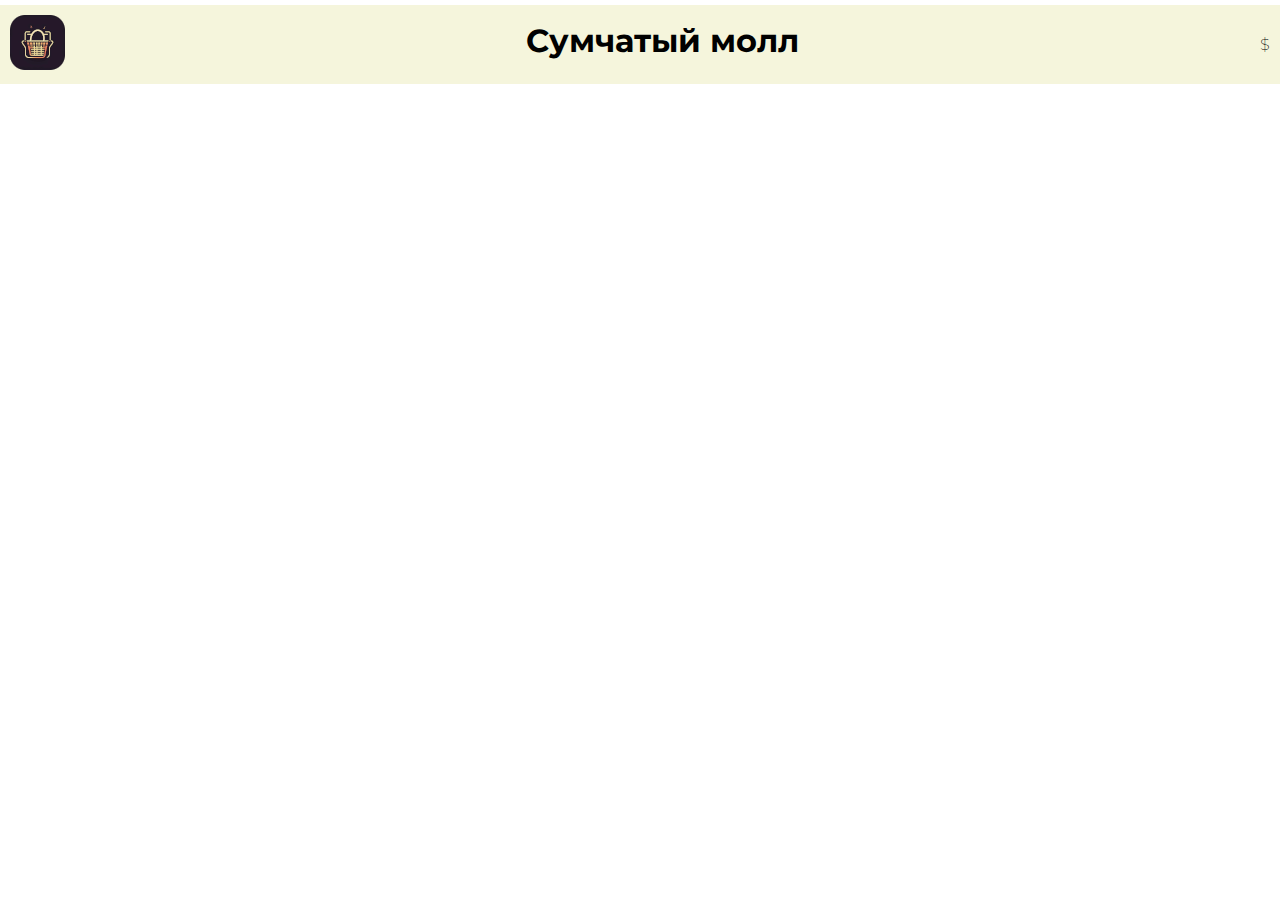
<file: act.html>
<!DOCTYPE html>
<html>

<head>
    <meta charset="UTF-8">
    <meta http-equiv="X-UA-Compatible" content="IE=edge">
    <meta name="viewport"
        content="width=device-width, initial-scale=1.0, user-scalable=no, maximum-scale=1.0, minimum-scale=1.0">
    <title>Telegram WebApps Cart</title>
    <link rel="stylesheet" href="shop.css">

</head>

<body>
    <header class="header">
        <div class="container" style="background-color: beige;">
       

                <div class="logo">
                    <a href="index.html"><img id="logo" src="./pictures/cart.png" alt="логотип"></a>

                </div>
                <h1>Сумчатый молл</h1>
                <div class="currency" id="Change" title="Change Currency">$</div>
          

            <!-- <nav class="nav-menu">
                    <ul class="menu-list">
                        <li class="menu-item">
                            <a data-link="why">Почему у нас</a>
                        </li>
                        <li class="menu-item">
                            <a data-link="prods">Меню бургеров</a>
                        </li>
                        <li class="menu-item">
                            <a data-link="order">Оформление заказа</a>
                        </li> -->
            <!-- </ul>
            </nav> -->

        </div>
    </header>
    <div class="container">
        <div class="act-content">
            <h1>ШАБЛОН МАГАЗИНА</h1>
            <div class="act-text"><h2>Это раздел наши акции</h2></div>
            <div class="act-card">
                <div class="prod-item">
                    <div class="prod-item-img">
                        <img src="./pictures/7.png" alt="Котлета из говядины" class="b-images" id="">
                    </div>
                    <div class="f-block-text">
                         <div class="prod-item-title">Бургер чеддер & беконoм</div>
                    <span>За сумку с котами - бургер в <a href="index.html">подарок!</a></span>
                </div>
            </div> <div class="second-card prod-item ">
                <div class="f-block-text">
                    <div class="prod-item-title">Шоппер с котиками в стиле Эдварда Дега</div>
               <span>Скидка <a href="index.html">20%</a> до конца недели и крем в подарок!</span>
           </div>
                <div class="prod-item-img">
                    <img src="./pictures/DegaAct.png" alt="Коты" class="b-images" id="">
                </div>
                
        </div>

        </div>
    </div>
    <footer class="footer">
        <div class="container">
            <div class="logo">
                <a href="index.html"><img id ="cab" src="./pictures/home.png" alt="логотип"></a>
              
            </div>
            <div class="logo">
                <a href="act.html"><img id ="act" src="./pictures/act.png" style="filter: brightness(0) invert(1);"alt="логотип"></a>
            </div>
            <div class="favorite"><a href="favorit.html"><img id ="logo" src="./pictures/favorite.png" alt="логотип"></a>
                
            </div>
            <div class="logo"><a href="cart.html"><p id="footer-price-card" >0</p>
                <img id ="viewCart" src="./pictures/Shop.png" alt="логотип" style="margin-top: -10px;"></a>
                
    </footer>

</body>
</file>
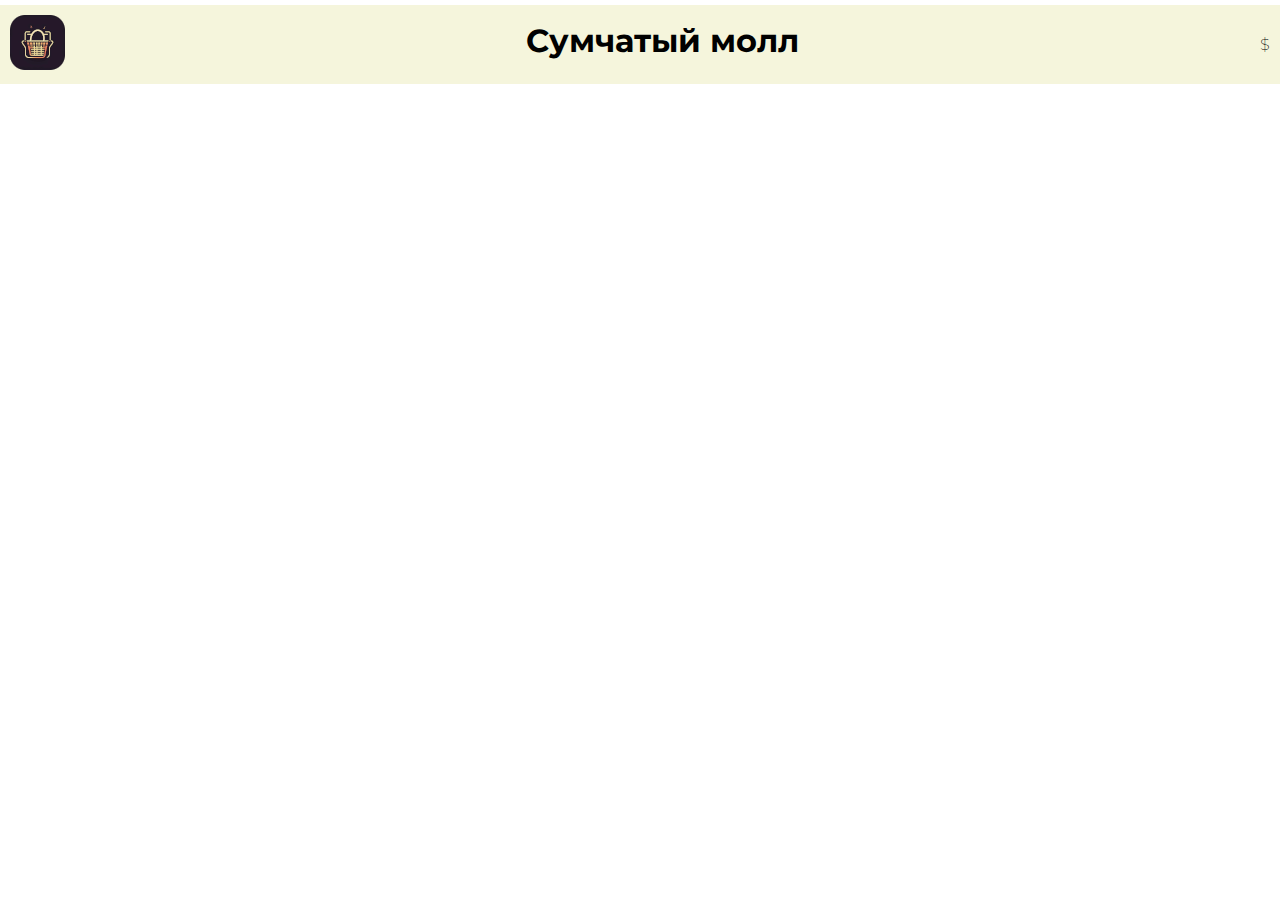
<file: cart.html>
<!DOCTYPE html>
<html>

<head>
    <meta charset="UTF-8">
    <meta http-equiv="X-UA-Compatible" content="IE=edge">
    <meta name="viewport"
        content="width=device-width, initial-scale=1.0, user-scalable=no, maximum-scale=1.0, minimum-scale=1.0">
    <title>Telegram WebApps Cart</title>
    <link rel="stylesheet" href="shop.css">

</head>

<body>
    <header class="header">
        <div class="container" style="background-color: beige;">


            <div class="logo">
                <a href="index.html"><img id="logo" src="./pictures/cart.png" alt="логотип"></a>

            </div>
            <h1>Сумчатый молл</h1>
            <div class="currency" id="Change" title="Change Currency">$</div>


            <!-- <nav class="nav-menu">
                    <ul class="menu-list">
                        <li class="menu-item">
                            <a data-link="why">Почему у нас</a>
                        </li>
                        <li class="menu-item">
                            <a data-link="prods">Меню бургеров</a>
                        </li>
                        <li class="menu-item">
                            <a data-link="order">Оформление заказа</a>
                        </li> -->
            <!-- </ul>
            </nav> -->

        </div>
    </header>
    <div class="container">
        <div class="fav-content">
            <h1>ШАБЛОН МАГАЗИНА</h1>
            <div class="act-text">
                <h2>Это раздел Корзина</h2>
            </div>
            <div class="act-card">
               

            </div>
        </div>
        <footer class="footer">
            <div class="container">
                <div class="logo">
                    <a href="index.html"> <img id="cab" src="./pictures/home.png" alt="логотип"></a>
                   
                </div>
                <div class="logo">
                    <a href="act.html"><img id="act" src="./pictures/act.png" 
                            alt="логотип"></a>
                </div>
                <div class="favorite"><a href="favorit.html"> <img id="logo" src="./pictures/favorite.png"  alt="логотип"></a>
                   
                </div>
                <div class="logo">
                    <p id="footer-price-card" data="{count}">0</p>
                    <img id="viewCart" src="./pictures/Shop.png" style="filter: brightness(0) invert(1); margin-top: -10px;" alt="логотип" style="margin-top: -10px;">
                </div>
        </footer>

</body>
</file>
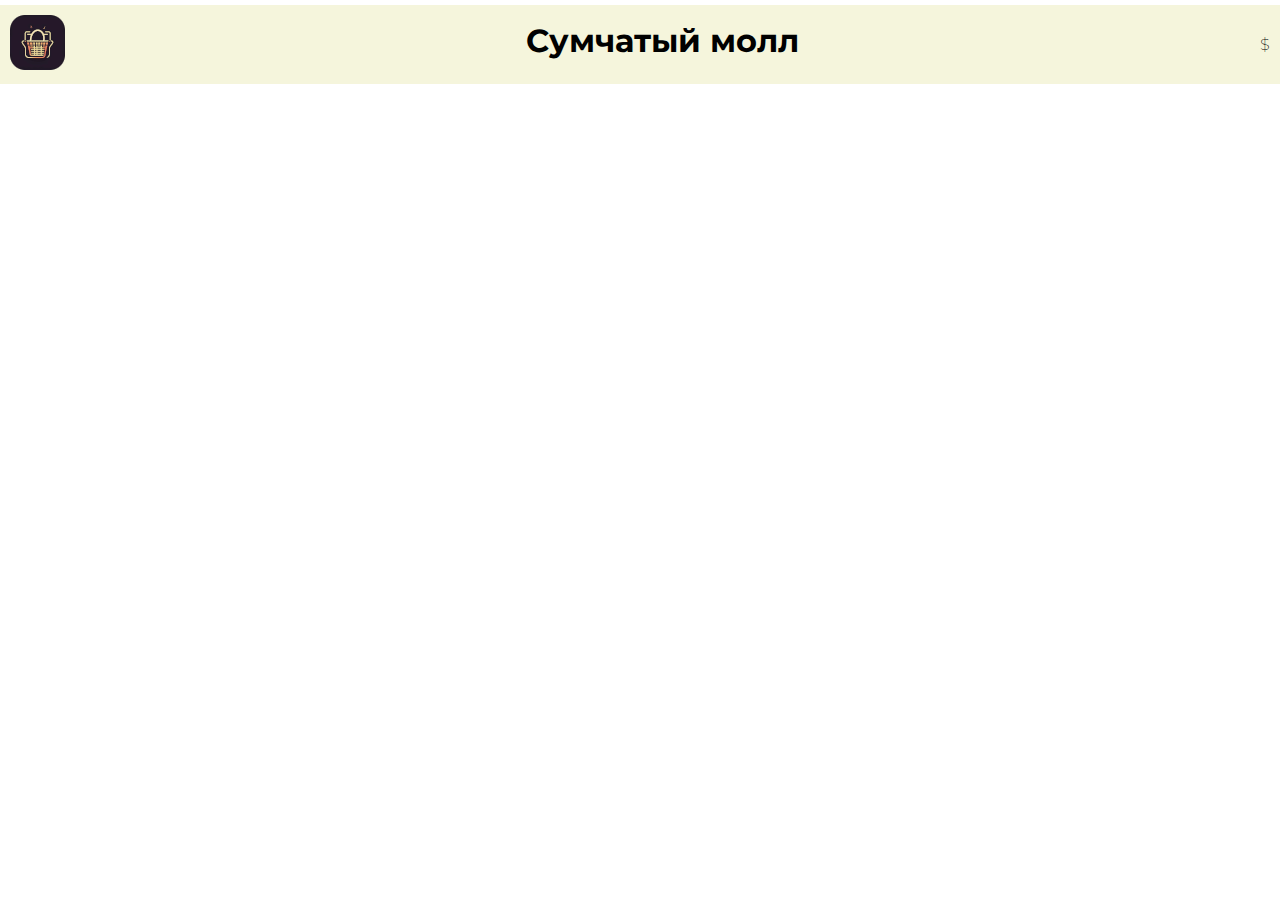
<file: favorit.html>
<!DOCTYPE html>
<html>

<head>
    <meta charset="UTF-8">
    <meta http-equiv="X-UA-Compatible" content="IE=edge">
    <meta name="viewport"
        content="width=device-width, initial-scale=1.0, user-scalable=no, maximum-scale=1.0, minimum-scale=1.0">
    <title>Telegram WebApps Cart</title>
    <link rel="stylesheet" href="shop.css">

</head>

<body>
    <header class="header">
        <div class="container" style="background-color: beige;">


            <div class="logo">
                <a href="index.html"><img id="logo" src="./pictures/cart.png" alt="логотип"></a>

            </div>
            <h1>Сумчатый молл</h1>
            <div class="currency" id="Change" title="Change Currency">$
            </div>


            <!-- <nav class="nav-menu">
                    <ul class="menu-list">
                        <li class="menu-item">
                            <a data-link="why">Почему у нас</a>
                        </li>
                        <li class="menu-item">
                            <a data-link="prods">Меню бургеров</a>
                        </li>
                        <li class="menu-item">
                            <a data-link="order">Оформление заказа</a>
                        </li> -->
            <!-- </ul>
            </nav> -->

        </div>
    </header>
    <div class="container">
        <div class="fav-content">
            <h1>ШАБЛОН МАГАЗИНА</h1>
            <div class="act-text">
                <h2>Это раздел Избранное</h2>
            </div>
            <div class="act-card">
                <div class="second-card prod-item">
                    <div class="f-block-text">
                        <div class="prod-item-title">Бургер чеддер & беконoм</div>
                        <span>За сумку с котами - бургер в <a href="index.html">подарок!</a></span>
                    </div>
                    <div class="prod-item-img">
                        <img src="./pictures/7.png" alt="Котлета из говядины" class="b-images" id="">
                    </div>
                </div>
                    
                   
                <div class="second-card prod-item ">
                    <div class="f-block-text">
                        <div class="prod-item-title">Шоппер с котиками в стиле Эдварда Дега</div>
                        <span>Скидка <a href="index.html">20%</a> до конца недели и крем в подарок!</span>
                    </div>
                    <div class="prod-item-img">
                        <img src="./pictures/DegaAct.png" alt="Коты" class="b-images" id="">
                    </div>

                </div>

            </div>
        </div>
        <footer class="footer">
            <div class="container">
                <div class="logo">
                    <a href="index.html"> <img id="cab" src="./pictures/home.png" alt="логотип"></a>
                   
                </div>
                <div class="logo">
                    <a href="act.html"><img id="act" src="./pictures/act.png" 
                            alt="логотип"></a>
                </div>
                <div class="favorite">
                    <img id="logo" src="./pictures/favorite.png"  style="filter: brightness(0) invert(1);"alt="логотип">
                </div>
                <div class="logo"><a href="cart.html"><p id="footer-price-card" >0</p>
                    <img id ="viewCart" src="./pictures/Shop.png" alt="логотип" style="margin-top: -10px;"></a>
                    
        </footer>

</body>
</file>
<file: shop.css>
@import url('https://fonts.googleapis.com/css2?family=Montserrat:wght@200;500&display=swap');

* {
    margin: 0;
    padding: 0;
    box-sizing: border-box;
}

:root {
    --dark-grey: #685858;
    --cards: var(--tg-theme-secondary-bg-color);
    --grey: #757575;
}

body {
    font-family: 'Montserrat', sans-serif;
    font-weight: 200;
    color: var(--tg-theme-text-color);
    background: var(--tg-theme-bg-color);
}

#main {
    width: 100%;
    padding: 20x;
    text-align: center;
}

h1 {
    margin-top: 1px;
    margin-bottom: 10px;
    display: flex;
    justify-content: center;
}

.container {
    margin: 5px auto;
}

.header .container {
    display: flex;
    padding: 10px;
    justify-content: space-between;
    align-items: center;
}

.button {
    border-radius: 8px;
    background: var(--unnamed, linear-gradient(135deg, #DA8023 0%, #E2B438 100%));
    display: flex;
    width: 260px;
    height: 62px;
    box-sizing: border-box;
    padding: 20px;
    justify-content: center;
    align-items: center;
    border: 0;
    outline: none;
    font-size: 18px;
    cursor: pointer;
    color: #191411;
}

.button:hover {
    background: var(--unnamed, linear-gradient(135deg, #562d05 0%, #f8cc54 100%));

}

.pro-button {
    display: flex;
    justify-content: space-around;
}

.f-block {
    overflow-x: auto;
    overflow-y: hidden;
    display: -webkit-box;
}

.f-block .prod-item {
    margin: 7px;
    display: flex;
    margin-bottom: 45px;
}

.f-block img {
    max-width: 195px;
}

.f-block .prod-item-img {
    height: 128px;
}

.f-block-text {
    display: block;
}

.prod-items {
    display: grid;
    grid-template-columns: repeat(3, 384px);
    gap: 24px;
    margin-top: 25px;
}

.prod-item {
    padding: 30px;
    border-radius: 16px;
    border: 1px solid var(--dark-grey);
    background: var(--cards);
}

.prod-item-box {
    display: flex;
    justify-content: space-between;
}

.prod-item-wish {
    height: 30px;
    filter: brightness(0) invert(1);
}


.prod-item-img {
    height: 250px;
    cursor: pointer;
    margin-bottom: 12px;
}

.b-images {
    max-width: 100%;

}

.prod-item-title {
    font-size: 24px;
    line-height: 29px;
    padding: 7px 0;
}

.prod-item-extra {
    display: flex;
    align-items: center;
    justify-content: space-between;
}

.zakaz-btn {
    display: flex;
    margin: 25px auto;
    justify-content: center;
}

.zakaz-btn button {
    margin-bottom: 30px;
}

.prod-item-button {
    display: grid;
    justify-content: center;
}

.prod-item button {
    width: 120px;
    height: 40px;
    margin-left: 5px;
}

.prod-item-price {
    width: 25px;
}

.prod-item p {
    font-size: 16px;
    line-height: 140%;
    padding-bottom: 18px;
}

@media (max-width:991.98px) {
    .prod-item-img {
        max-width: 47%;
        height: 52px;
    }

    .prod-item-title {
        line-height: 20px;
    }

    .button {

        margin-top: 5px;

    }

    .prod-items {
        grid-template-columns: repeat(2, 180px);
        gap: 3px;
        justify-content: center;
    }

    .prod-item {
        padding: 10px;
    }

    .prod-item-title {
        font-size: 18px;
    }
}

@media (min-width:768px) {
    .prod-items {
        grid-template-columns: repeat(3, 200px);
        gap: 5px;
        justify-content: center;
    }

    .prod-item {
        padding: 24px;
    }

    .prod-item-img {
        margin-bottom: 30px;
    }
}

@media (min-width:992px) {
    .container {
        display: none;
    }

    .f-block {
        display: none;
    }

    .prod-items {
        display: none;
    }

    .zakaz-btn {
        display: none;
    }
}

.order {
    display: none;
    position: relative;
    flex-direction: column;
    height: 73vh;
}

.order-form {
    display: flex;
    align-items: center;
    flex-direction: column;
    justify-content: center;
    margin-top: 20px;
    box-sizing: border-box;

}

.order-text {
    text-align: center;
    font-size: 24px;
    line-height: 29px;
}

.order-forms-inputs {
    display: flex;
    flex-direction: column;
    margin-top: 5px;
}

.order-form-input {
    background: linear-gradient(95.61deg, #da8023 0%, #E2B438 100%);
    width: 344px;
    border-radius: 8px;
    margin-bottom: 40px;
    display: flex;
    align-items: center;
    justify-content: center;
    flex-direction: column;

}

.order-form-input input {
    padding: 20px 10px;
    color: #f1ecec;
    background: var(--cards);
    border-radius: 8px;
    width: 300px;
    height: 45px;
    box-sizing: border-box;
    outline: none;
    border: 1px solid transparent;
    margin: 15px auto
}

.prod-item-van {
    display: none;
    height: 100vh;
    padding: 30px;
    border-radius: 16px;
}

.prod-item-van button {
    margin-bottom: 35px;
}

.prod-item-van p {
    font-size: 16px;
    line-height: 140%;
    padding: 35px;
}

.footer {
    height: 50px;
    margin-top: -50px;
    position: fixed;
    bottom: 0;
    width: 100%;
    background: rgb(17, 16, 16);
    padding: 5px;
    /* justify-content: space-between;
        align-items: center; */
}

.footer .container {
    display: flex;
    justify-content: space-between;
    align-items: center;
}

.footer .container img {
    max-height: 27px;
    cursor: pointer;
}

.footer .container p {
    display: none;
    color: rgb(243, 239, 246);
    margin-left: 9px;
    margin-top: -4px;
    z-index: 1;
    display: flex;
    position: relative;
}

.act-header {
    display: flex;
    justify-content: space-between;

}

.act-content {
    margin-top: -5px;
    background: linear-gradient(rgba(255, 255, 255, 0.7), rgba(0, 0, 0, 0.8)), url("./pictures/degacats.jpg");
    height: 100vh;
    background-position: center;
    background-repeat: no-repeat;
    background-size: cover;
}

.act-text {
    padding: 8px;
    display: flex;

    justify-content: center;
}

.act-content .prod-item {
    padding: 18px;
    border-radius: 16px;
    border: 1px solid var(--dark-grey);
    background: var(--cards);
    max-width: 348px;
    display: flex;
    height: 165px;
    /* margin-top: 10px;
    margin-left: 10px; */
}

.second-card{
    margin-top: 15px;
    margin-left: 55px;
}

.fav-content {
    margin-top: -5px;
    background: linear-gradient(rgba(255, 255, 255, 0.7), rgba(0, 0, 0, 0.8)), url("./pictures/vasilisadogs.jpg");
    height: 100vh;
    background-position: center;
    background-repeat: no-repeat;
    background-size: cover;
}

.fav-content .prod-item {
    padding: 18px;
    border-radius: 16px;
    border: 1px solid var(--dark-grey);
    background: var(--cards);
    max-width: 348px;
    display: flex;
    height: 165px;
}
</file>
